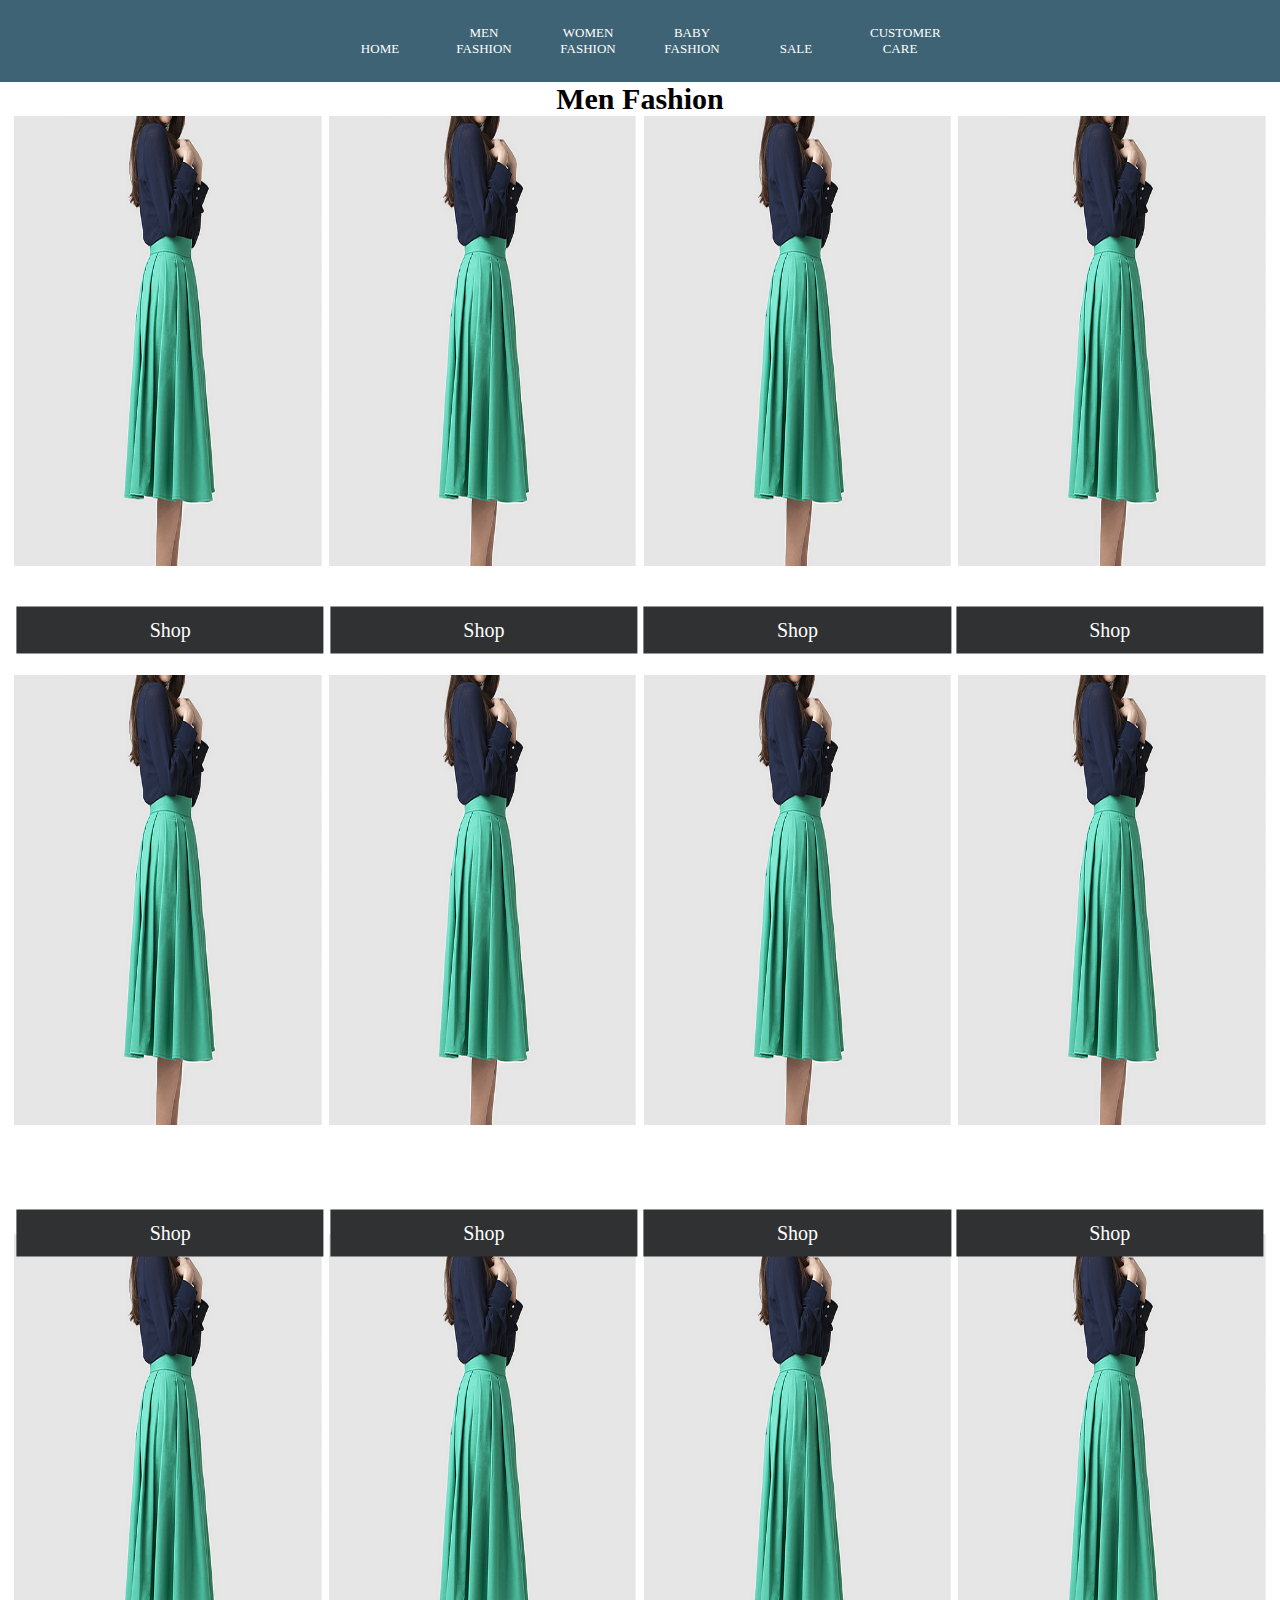
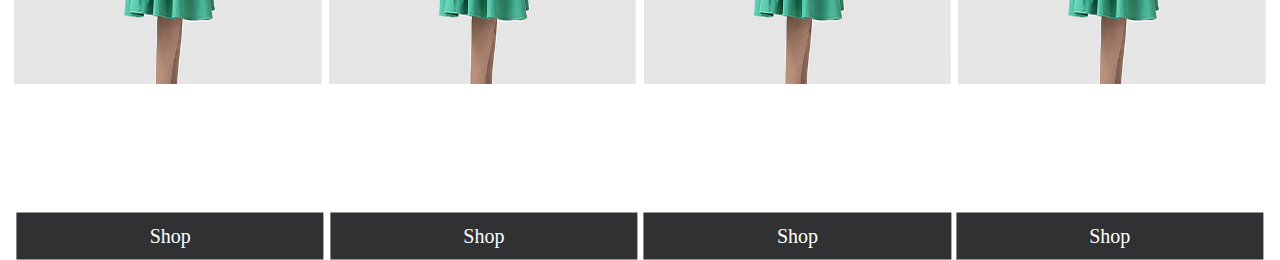
<file: menfashion.html>
<!DOCTYPE html>
<html lang="en">
<head>
    <meta charset="UTF-8">
    <meta http-equiv="X-UA-Compatible" content="IE=edge">
    <meta name="viewport" content="width=device-width, initial-scale=1.0">
    <title>Modern Madness</title>
    <link rel="stylesheet" href="css/men.css">
    <link rel="stylesheet" href="css/style.css">
    
</head> 
<body> 
     <nav id="navbar">
          
        <ul>
          
            <li class="item"><a href="index.html">Home</a></li>
            <li class="item"><a href="menfashion.html">Men  Fashion</a></li>
            <li class="item"><a href="womenfashion.html">Women  Fashion</a></li>
            <li class="item"><a href="baby.html">Baby  Fashion </a></li>
            <li class="item"><a href="">Sale</a></li>
            <li class="item"><a href="customer.html">Customer Care</a></li>
        </ul>
        <script>
            var elem = document.getElementById('navbar')
            function pageRedirect() {
                window.location.href = "menfashion.html"
            }
        </script>
         </nav>
    <h1 class="men">Men Fashion</h1>
    <div class="men">
        <img src="onepiece.png" alt=""> 
        <button class="btna"  onclick="pageRedirect()">Shop</button>
        <img src="onepiece.png" alt="">
        <button class="btnb"  onclick="pageRedirect()">Shop</button>
        <img src="onepiece.png" alt="">
        <button class="btnc"  onclick="pageRedirect()">Shop</button>
        <img src="onepiece.png" alt="">
        <button class="btnd"  onclick="pageRedirect()">Shop</button>
        <br>
        <br>
        <br>
        <br>
        <img src="onepiece.png" alt="">
        <button class="btne"  onclick="pageRedirect()">Shop</button>
        <img src="onepiece.png" alt="">
        <button class="btnf"  onclick="pageRedirect()">Shop</button>
        <img src="onepiece.png" alt="">
        <button class="btng"  onclick="pageRedirect()">Shop</button>
        <img src="onepiece.png" alt="">
        <button class="btnh"  onclick="pageRedirect()">Shop</button>
        <br>
        <br>
        <br>
        <br>
        
        <img src="onepiece.png" alt="">
        <button class="btni"  onclick="pageRedirect()">Shop</button>
        <img src="onepiece.png" alt="">
        <button class="btnj"  onclick="pageRedirect()">Shop</button>
        <img src="onepiece.png" alt="">
        <button class="btnk"  onclick="pageRedirect()">Shop</button>
        <img src="onepiece.png" alt="">
        <button class="btnl"  onclick="pageRedirect()">Shop</button>

        
        <script>
            
            function pageRedirect() {
                window.location.href = "cart.html"
            }
        </script>

    </div>

</body>
</html>
</file>
<file: css/men.css>
/* CSS Reset */
*{
    margin: 0;
    padding: 0;
}

html{
    scroll-behavior: smooth;
}
body{
    margin: 0px;
    padding: 0px;
}



/* CSS Variables */
:root{
    --navbar-height: 59px;
}

.men{
    font-size: 30px;
    text-align: center;
}

.men img{
    width: 24%;
    height: 450px;
    cursor: pointer;
}

.btna{
    position: fixed;
    position: absolute;
    top: 70%;
    right: 62.70%;
    transform: translate(-50%, -50%);
    -ms-transform: translate(-50%, -50%);
    background-color: #303132;
    color: white;
    width: 24%;
    height: 47px;
    font-family: Georgia, 'Times New Roman', Times, serif;
    font-size: 20px;
    outline: none;
    opacity: 1.0;
    cursor: pointer;
    border: none;
}
.btnb{
    position: fixed;
    position: absolute;
    top: 70%;
    right: 38.20%;
    transform: translate(-50%, -50%);
    -ms-transform: translate(-50%, -50%);
    background-color: #303132;
    color: white;
    width: 24%;
    height: 47px;
    font-family: Georgia, 'Times New Roman', Times, serif;
    font-size: 20px;
    outline: none;
    opacity: 1.0;
    cursor: pointer;
    border: none;
}
.btnc{
    position: fixed;
    position: absolute;
    top: 70%;
    right: 13.70%;
    transform: translate(-50%, -50%);
    -ms-transform: translate(-50%, -50%);
    background-color: #303132;
    color: white;
    width: 24%;
    height: 47px;
    font-family: Georgia, 'Times New Roman', Times, serif;
    font-size: 20px;
    outline: none;
    opacity: 1.0;
    cursor: pointer;
    border: none;
}
.btnd{
    position: fixed;
    position: absolute;
    top: 70%;
    right: -10.70%;
    transform: translate(-50%, -50%);
    -ms-transform: translate(-50%, -50%);
    background-color: #303132;
    color: white;
    width: 24%;
    height: 47px;
    font-family: Georgia, 'Times New Roman', Times, serif;
    font-size: 20px;
    outline: none;
    opacity: 1.0;
    cursor: pointer;
    border: none;
}
.btne{
    position: fixed;
    position: absolute;
    top: 137%;
    right: 62.70%;
    transform: translate(-50%, -50%);
    -ms-transform: translate(-50%, -50%);
    background-color: #303132;
    color: white;
    width: 24%;
    height: 47px;
    font-family: Georgia, 'Times New Roman', Times, serif;
    font-size: 20px;
    outline: none;
    opacity: 1.0;
    cursor: pointer;
    border: none;
}
.btnf{
    position: fixed;
    position: absolute;
    top: 137%;
    right: 38.20%;
    transform: translate(-50%, -50%);
    -ms-transform: translate(-50%, -50%);
    background-color: #303132;
    color: white;
    width: 24%;
    height: 47px;
    font-family: Georgia, 'Times New Roman', Times, serif;
    font-size: 20px;
    outline: none;
    opacity: 1.0;
    cursor: pointer;
    border: none;
}
.btng{
    position: fixed;
    position: absolute;
    top: 137%;
    right: 13.70%;
    transform: translate(-50%, -50%);
    -ms-transform: translate(-50%, -50%);
    background-color: #303132;
    color: white;
    width: 24%;
    height: 47px;
    font-family: Georgia, 'Times New Roman', Times, serif;
    font-size: 20px;
    outline: none;
    opacity: 1.0;
    cursor: pointer;
    border: none;
}
.btnh{
    position: fixed;
    position: absolute;
    top: 137%;
    right:  -10.70%;
    transform: translate(-50%, -50%);
    -ms-transform: translate(-50%, -50%);
    background-color: #303132;
    color: white;
    width: 24%;
    height: 47px;
    font-family: Georgia, 'Times New Roman', Times, serif;
    font-size: 20px;
    outline: none;
    opacity: 1.0;
    cursor: pointer;
    border: none;
}
.btni{
    position: fixed;
    position: absolute;
    top: 204%;
    right: 62.70%;
    transform: translate(-50%, -50%);
    -ms-transform: translate(-50%, -50%);
    background-color: #303132;
    color: white;
    width: 24%;
    height: 47px;
    font-family: Georgia, 'Times New Roman', Times, serif;
    font-size: 20px;
    outline: none;
    opacity: 1.0;
    cursor: pointer;
    border: none;
}
.btnj{
    position: fixed;
    position: absolute;
    top: 204%;
    right: 38.20%;
    transform: translate(-50%, -50%);
    -ms-transform: translate(-50%, -50%);
    background-color: #303132;
    color: white;
    width: 24%;
    height: 47px;
    font-family: Georgia, 'Times New Roman', Times, serif;
    font-size: 20px;
    outline: none;
    opacity: 1.0;
    cursor: pointer;
    border: none;
}
.btnk{
    position: fixed;
    position: absolute;
    top: 204%;
    right: 13.70%;
    transform: translate(-50%, -50%);
    -ms-transform: translate(-50%, -50%);
    background-color: #303132;
    color: white;
    width: 24%;
    height: 47px;
    font-family: Georgia, 'Times New Roman', Times, serif;
    font-size: 20px;
    outline: none;
    opacity: 1.0;
    cursor: pointer;
    border: none;
}
.btnl{
    position: fixed;
    position: absolute;
    top: 204%;
    right: -10.70%;
    transform: translate(-50%, -50%);
    -ms-transform: translate(-50%, -50%);
    background-color: #303132;
    color: white;
    width: 24%;
    height: 47px;
    font-family: Georgia, 'Times New Roman', Times, serif;
    font-size: 20px;
    outline: none;
    opacity: 1.0;
    cursor: pointer;
    border: none;
}
</file>
<file: css/style.css>
/* CSS Reset */
*{
    margin: 0;
    padding: 0;
}

html{
    scroll-behavior: smooth;
}
body{
    margin: 0px;
    padding: 0px;
}



/* CSS Variables */
:root{
    --navbar-height: 59px;
}

#navbar ul{
    list-style: none;
    background: #3D6374;
    padding: 0px;
    margin: 0px;
    text-align: center;
}
#navbar{
    
    top: 0px;
    height: -40px;
    
}
#navbar h1{
    position: relative;
    text-align: left;
    justify-content: center;
    align-items: center;
}
#navbar li{
    display: inline-block;
    font-size: 13px;
}
#navbar a{
    text-decoration: none;
    color: white;
    width: 100px;
    display: block;
    padding: 25px 20px;
    text-transform: uppercase;
    font-family: Georgia, 'Times New Roman', Times, serif;
    position: sticky;
}
#navbar ul li a:hover{
    color: black;
    
}


#home{
    display: flex;
    flex-direction: column;
    padding:3px 200px;
    height: 660px;
    justify-content: center;
    align-items: center;
    
}
#home::before{ 
    content: "";
    position: absolute;
    background: url('../winter.png') no-repeat center center/cover;
    height: 814px;
    top:0px;
    left:0px;
    width: 100%;
    z-index: -1;
    margin-top: 20px;
}
#home h1{
    font-family: Georgia, 'Times New Roman', Times, serif;
}
.boxed {
    position: relative;
    border: 1px solid white ;
    height: 188px;
    width: 545px;
    background: white;
    opacity: 0.6;
    
}
.boxed h1{
    text-align: center;
    font-size: 50px;
    padding: 25px;
   
}
.btn{
    margin: 0;
    position: absolute;
    top: 55%;
    left: 50%;
    -ms-transform: translate(-50%, -50%);
    transform: translate(-50%, -50%);
    background-color: #303132;
    color: white;
    width: 203px;
    height: 40px;
    font-family: Georgia, 'Times New Roman', Times, serif;
    font-size: 20px;
    outline: none;
    opacity: 1.0;
    cursor: pointer;
    border: none;
}
.btn:hover{
    color: black;
    background-color: white;
    transition: 2s;
    
}  

.box{
  margin: 30px;

} 
.box::after{
    content: "";
    display: table;
    clear: both; 
}

*{
    box-sizing: border-box;
}
.column{
    
    float: left;
    width: 30%;
    padding: 5px;
}

.row::after{
    content: "";
    display: table;
    clear: both;
}
.column img{
    position: relative;
    right: -30%;
    top: 260px;
    width: 400px;
    height: 500px
    
}
.btn1{
    position: fixed;
    position: absolute;
    top: 204%;
    right: 835px;
    transform: translate(-50%, -50%);
    -ms-transform: translate(-50%, -50%);
    background-color: #303132;
    color: white;
    width: 400px;
    height: 47px;
    font-family: Georgia, 'Times New Roman', Times, serif;
    font-size: 20px;
    outline: none;
    opacity: 1.0;
    cursor: pointer;
    border: none;
}

.btn2{
    position: fixed;
    position: absolute;
    top: 204%;
    right: 361px;
    transform: translate(-50%, -50%);
    -ms-transform: translate(-50%, -50%);
    background-color: #303132;
    color: white;
    width: 400px;
    height: 47px;
    font-family: Georgia, 'Times New Roman', Times, serif;
    font-size: 20px;
    outline: none;
    opacity: 1.0;
    cursor: pointer;
    border: none;
}

.btn3{
    position: fixed;
    position: absolute;
    top: 204%;
    right: -113px;
    transform: translate(-50%, -50%);
    -ms-transform: translate(-50%, -50%);
    background-color: #303132;
    color: white;
    width: 400px;
    height: 47px;
    font-family: Georgia, 'Times New Roman', Times, serif;
    font-size: 20px;
    outline: none;
    opacity: 1.0;
    cursor: pointer;
    border: none;
}

.btn1:hover{
    color: black;
    background-color: rgb(220, 220, 220);
    transition: 1s;
}
.btn2:hover{
    color: black;
    background-color: rgb(220, 220, 220);
    transition: 1s;
}

.btn3:hover{
    color: black;
    background-color: rgb(220, 220, 220);
    transition: 1s;
}

.footer {
    position: relative;
    left: 0;
    bottom: 0;
    width: 100%;
    height: 300px;
    background-color: #303132;
    color: white;
    text-align: center;
    top: 700%;
 }
.footer p{
    font-size: 30px;
    font-family: Georgia, 'Times New Roman', Times, serif;
    position: relative;
    top: 40px;
}
.mail{
    position: relative;
    top: 70px;
    font-family: Georgia, 'Times New Roman', Times, serif;
    font-size: 30px;
    right: -280px;
    
}
#email{
    font-family: Georgia, 'Times New Roman', Times, serif;
    font-size: 30px;
    background-color: rgb(220, 220, 220);
    color: black;
    border: none;
    outline: none;
}

.sub{
    position: relative;
    top: 40px;
    font-family: Georgia, 'Times New Roman', Times, serif;
    font-size: 30px;
    font-family: Georgia, 'Times New Roman', Times, serif;
    font-size: 30px;
    background-color: rgb(26, 24, 24);
    color: white;
    border: none;
    outline: none;
    font-size: 30px;
    right: 333px;
    width: 327px;
    
}
.sub:hover{
    color: black;
    background-color: white;
    cursor: pointer;
    transition: 1s;
}

.copy{
    font-size: 20px;
    position: relative;
    top: 150px;
    
}
h5{
    position: relative;
    right: -20%;
    font-family: Georgia, 'Times New Roman', Times, serif;
    top: -130px;
    color: rgb(167, 167, 167);
    font-size: 20px;
}
.footer img{
    height: 38px;
    margin: 3px 6px;
    position: relative;
    right: 69%;
    
    cursor: pointer;
    
}

h6{
    position: relative;
    right: 48%;
    font-family: Georgia, 'Times New Roman', Times, serif;
    font-size: 20px;
    color: rgb(167, 167, 167);
    top: -100px;
}

.copy p{
    position: relative;
    right: -37%;
    font-family: Georgia, 'Times New Roman', Times, serif;
    font-size: 20px;
    color: rgb(167, 167, 167);
    top: -200px;
}
.year{
    position: relative;
    right: -40%;
    top: 140px;
    font-size: 50px;
}
.under{
    position: relative;
    right: -49%;
    top: 100px;
    font-size: 50px;
}
.Must{
    position: relative;
    right: -40%;
    top: 110px;
    font-size: 50px;
}
</file>
